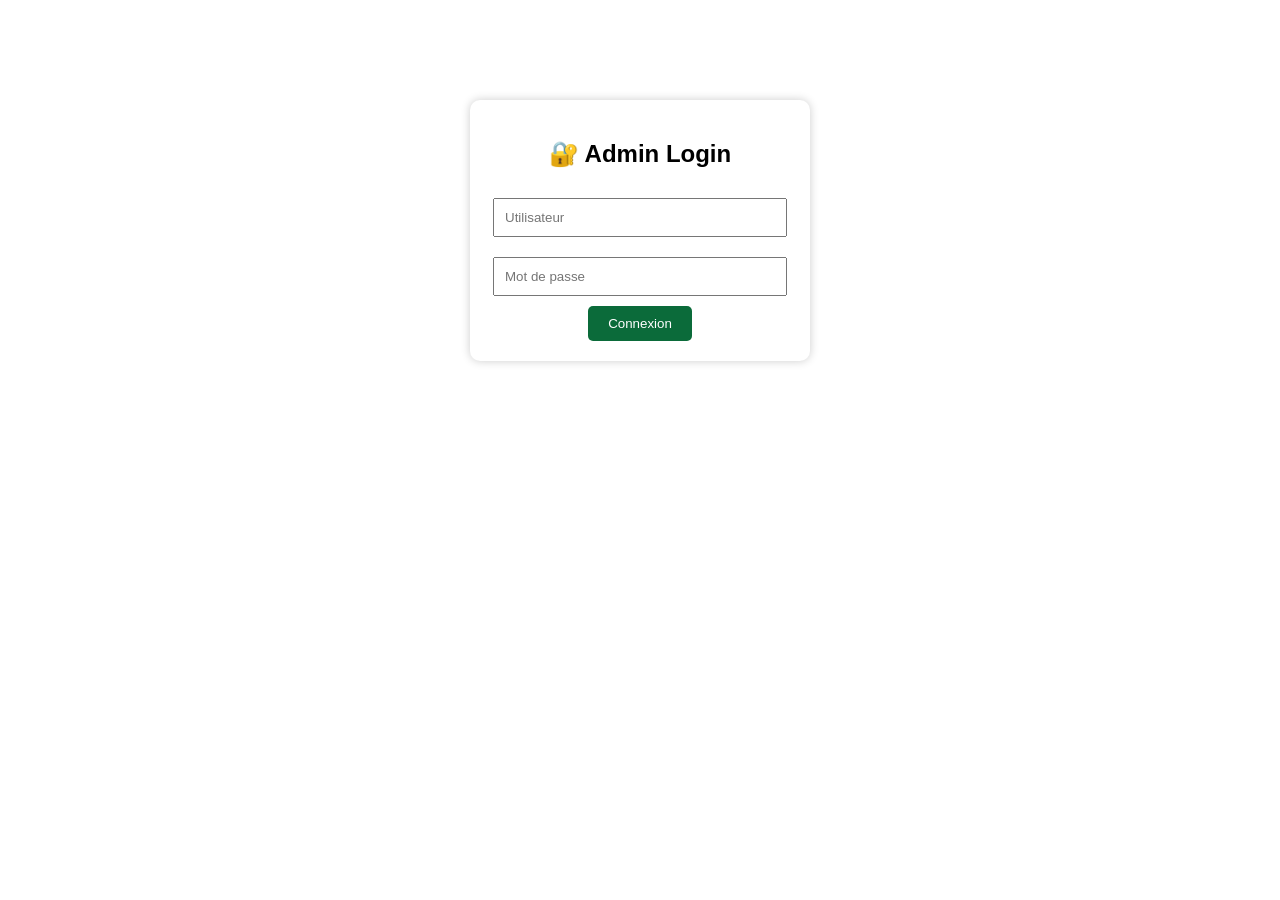
<file: admin-login.html>
<!DOCTYPE html>
<html lang="fr">

<head>
    <meta charset="UTF-8">
    <meta name="viewport" content="width=device-width, initial-scale=1.0">
    <title>Connexion Admin</title>
    <link rel="stylesheet" href="style.css">
</head>

<body>

<div class="login-box">

    <h2>🔐 Admin Login</h2>

    <input type="text" id="adminUser" placeholder="Utilisateur">

    <input type="password" id="adminPass" placeholder="Mot de passe">

    <button onclick="connexionAdmin()">
        Connexion
    </button>

</div>

<script src="script.js"></script>

</body>
</html>
</file>
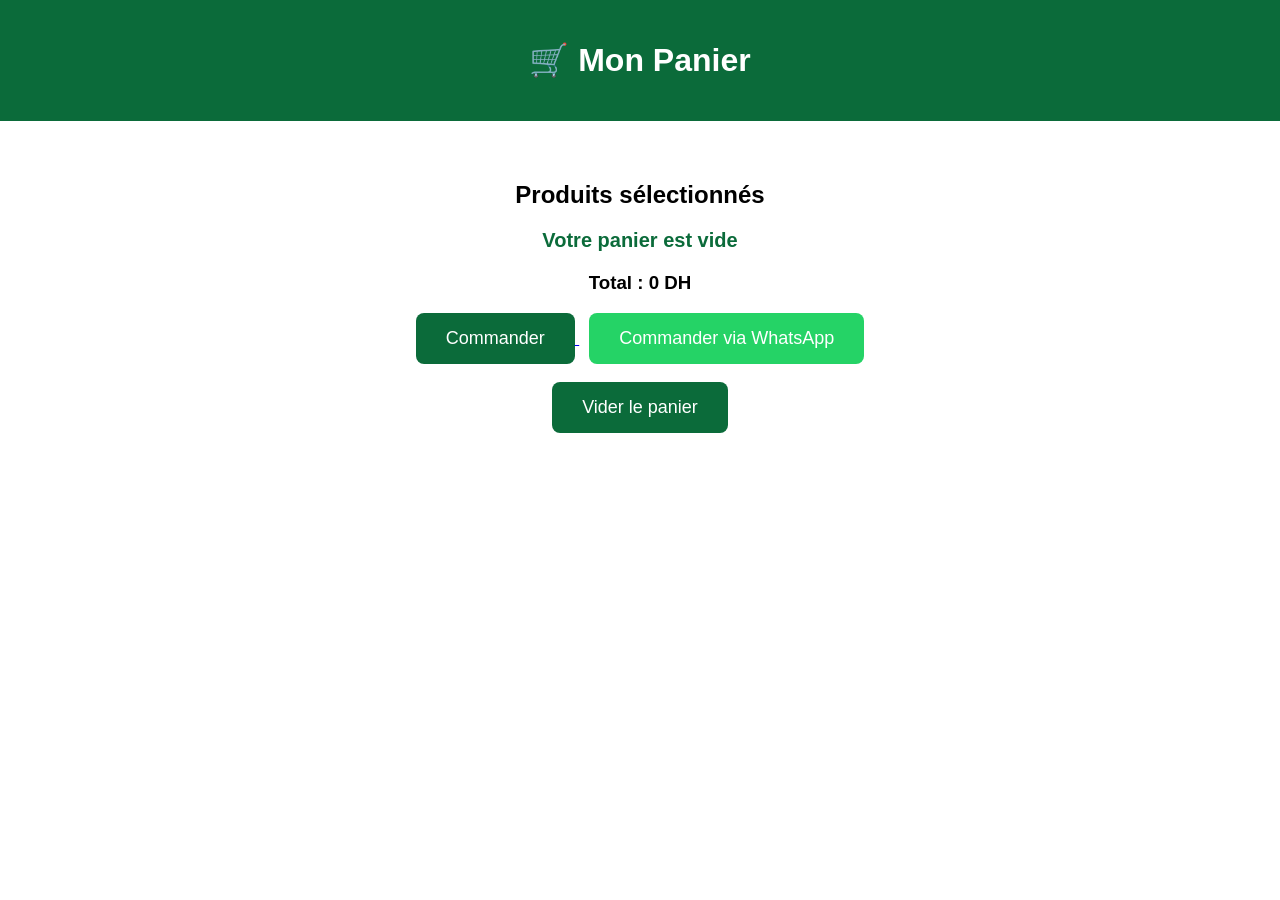
<file: cart.html>
<!DOCTYPE html>
<html lang="fr">
<head>
    <meta charset="UTF-8">
    <meta name="viewport" content="width=device-width, initial-scale=1.0">
    <title>Panier - sports lhb</title>
    <link rel="stylesheet" href="style.css">
</head>
<body>

<header>
    <h1>🛒 Mon Panier</h1>
</header>

<section class="panier-page">
    <h2>Produits sélectionnés</h2>

    <div id="liste-panier"></div>

    <h3 id="total">Total : 0 DH</h3>

    <a href="commande.html">
        <button class="commander">Commander</button>
    </a>

    <button onclick="ouvrirWhatsAppPanier()" class="whatsapp-panier">
        Commander via WhatsApp
    </button>

    <br><br>

    <button onclick="viderPanier()" class="commander">
        Vider le panier
    </button>
</section>
<script src="script.js"></script>
</body>
</html>
</file>
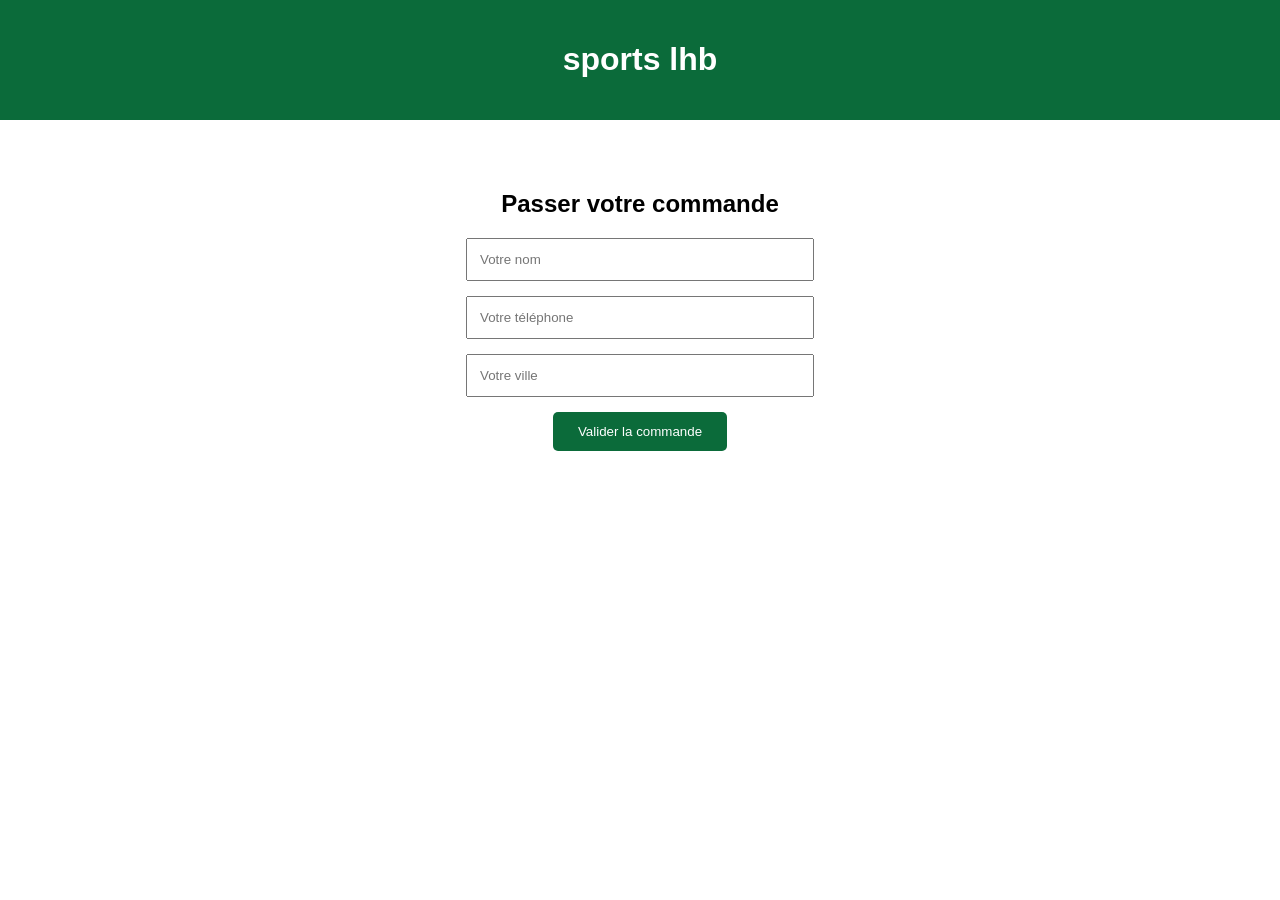
<file: commande.html>
<!DOCTYPE html>
<html lang="fr">
<head>
<meta charset="UTF-8">
<meta name="viewport" content="width=device-width, initial-scale=1.0">
<title>Commande - sports lhb</title>
<link rel="stylesheet" href="style.css">
</head>

<body>

<header>
<h1>sports lhb</h1>
</header>

<section class="commande">
    <h2>Passer votre commande</h2>

    <input type="text" id="clientNom" placeholder="Votre nom">
    <input type="text" id="clientTel" placeholder="Votre téléphone">
    <input type="text" id="clientVille" placeholder="Votre ville">

    <button onclick="validerCommande()">
        Valider la commande
    </button>
</section>

<script src="script.js"></script>

</body>
</html>
</file>
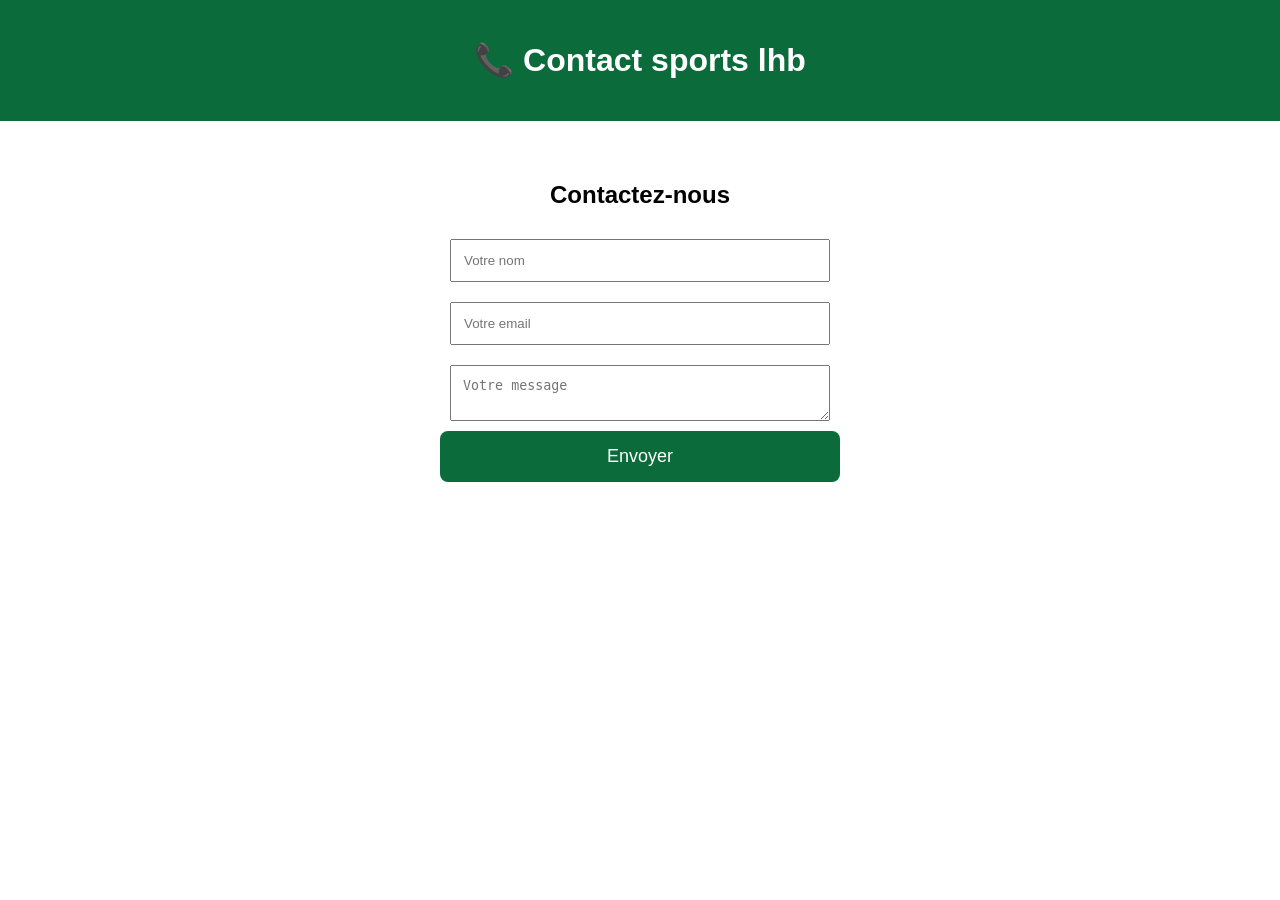
<file: contact.html>
<!DOCTYPE html>
<html lang="fr">
<head>
<meta charset="UTF-8">
<meta name="viewport" content="width=device-width, initial-scale=1.0">
<title>Contact - sports lhb</title>
<link rel="stylesheet" href="style.css">
</head>

<body>

<header>
    <h1>📞 Contact sports lhb</h1>
</header>

<section class="contact-page">

    <h2>Contactez-nous</h2>

    <form>

        <input type="text" placeholder="Votre nom">

        <input type="email" placeholder="Votre email">

        <textarea placeholder="Votre message"></textarea>

        <button type="submit">
            Envoyer
        </button>

    </form>

</section>

</body>
</html>
</file>
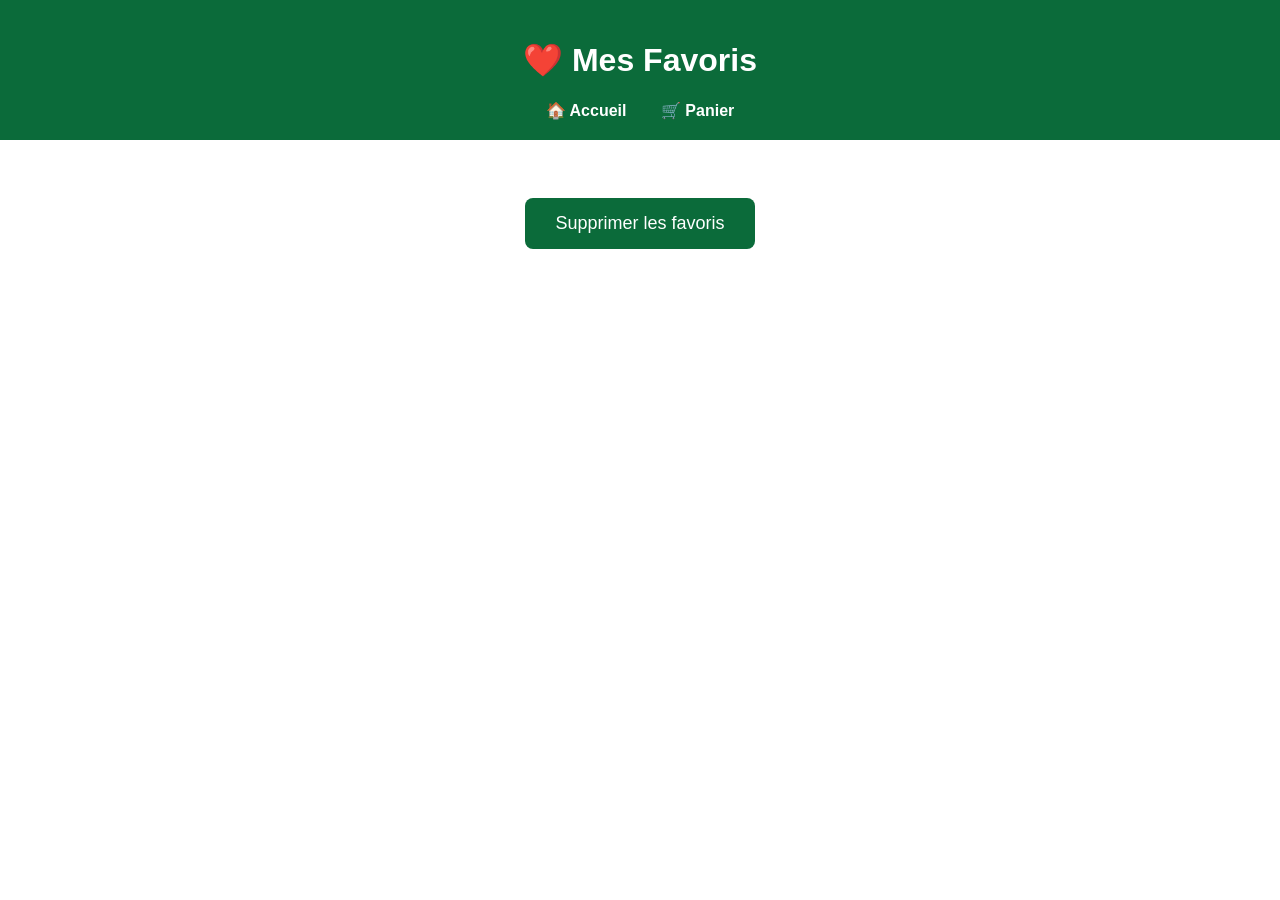
<file: favoris.html>
<!DOCTYPE html>
<html lang="fr">

<head>
    <meta charset="UTF-8">
    <meta name="viewport" content="width=device-width, initial-scale=1.0">
    <title>Mes Favoris</title>
    <link rel="stylesheet" href="style.css">
</head>

<body>

<header>
    <h1>❤️ Mes Favoris</h1>

    <nav>
        <a href="index.html">🏠 Accueil</a>
        <a href="cart.html">🛒 Panier</a>
    </nav>
</header>

<section class="panier-page">

    <div id="liste-favoris">
    </div>

    <br>

    <button class="commander" onclick="viderFavoris()">
        Supprimer les favoris
    </button>

</section>

<script src="script.js"></script>

</body>
</html>
</file>
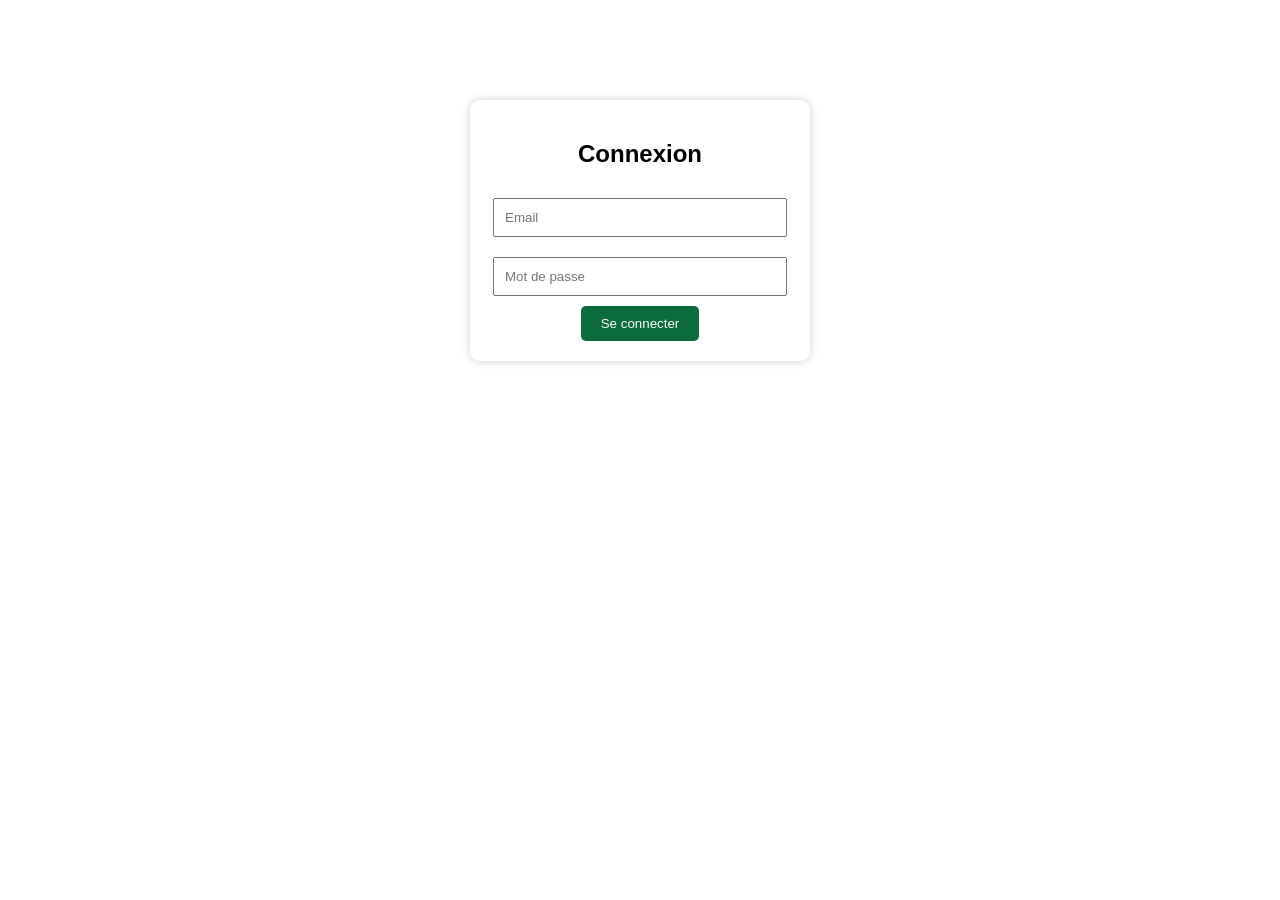
<file: login.html>
<!DOCTYPE html>
<html lang="fr">
<head>
<meta charset="UTF-8">
<meta name="viewport" content="width=device-width, initial-scale=1.0">
<title>Connexion</title>
<link rel="stylesheet" href="style.css">
</head>

<body>

<div class="login-box">

<h2>Connexion</h2>

<input type="email" placeholder="Email">

<input type="password" placeholder="Mot de passe">

<button onclick="window.location.href='profil.html'">
Se connecter
</button>

</div>

</body>
</html>
</file>
<file: style.css>
body{
    margin:0;
    font-family:Arial, sans-serif;
    background:#fff;
}

/* HEADER */

header{
    background:#0b6b3a;
    color:white;
    padding:20px;
    text-align:center;
}

.logo-site{
    display:flex;
    justify-content:center;
    align-items:center;
    margin-bottom:15px;
}

.logo-site img{
    width:220px;
    height:auto;
    object-fit:contain;
}

nav{
    margin-top:15px;
}

nav a{
    color:white;
    text-decoration:none;
    margin:0 15px;
    font-weight:bold;
}

nav button,
#panier{
    cursor:pointer;
}

/* HERO */

.hero{
    background-image:url("images/cover-sports.png.png");
    background-size:cover;
    background-position:center;
    background-repeat:no-repeat;
    color:white;
    text-align:center;
    padding:230px 20px;
}

.hero h2,
.hero p{
    text-shadow:0 2px 8px rgba(0,0,0,0.8);
}

.hero-btn{
    display:inline-block;
    margin-top:20px;
    padding:12px 25px;
    background:#0b6b3a;
    color:white;
    text-decoration:none;
    border-radius:6px;
    font-weight:bold;
}

/* INTRO */

.intro{
    text-align:center;
    padding:30px 20px;
}

/* SEARCH */

.search-box{
    text-align:center;
    margin:30px;
}

.search-box input{
    width:300px;
    padding:12px;
    border:1px solid #ccc;
    border-radius:5px;
}

.search-box button{
    padding:12px 20px;
    background:#0b6b3a;
    color:white;
    border:none;
    border-radius:5px;
    cursor:pointer;
}

/* CATEGORIES */

.categories{
    text-align:center;
    padding:40px;
}

.cat-container{
    display:flex;
    justify-content:center;
    gap:20px;
    flex-wrap:wrap;
}

.cat-card{
    background:#0b6b3a;
    color:white;
    padding:20px 40px;
    border-radius:10px;
    font-size:20px;
    font-weight:bold;
}

/* PRODUCTS */

.products{
    padding:40px;
    text-align:center;
}

.product-container{
    display:flex;
    justify-content:center;
    gap:25px;
    flex-wrap:wrap;
}

.product{
    background:white;
    border:1px solid #ddd;
    width:260px;
    padding:15px;
    border-radius:12px;
    box-shadow:0 0 10px rgba(0,0,0,0.2);
    text-align:center;
}

.product img{
    width:100%;
    height:180px;
    object-fit:contain;
    border-radius:10px;
    display:block;
}

.product button{
    background:#0b6b3a;
    color:white;
    border:none;
    padding:10px 15px;
    margin:5px;
    cursor:pointer;
    border-radius:5px;
}

.details-btn{
    display:inline-block;
    margin-top:10px;
    background:#222;
    color:white;
    padding:10px 18px;
    border-radius:5px;
    text-decoration:none;
    border:none;
    cursor:pointer;
}

.note{
    color:orange;
    font-size:22px;
    margin:10px 0;
}

.promo{
    color:red;
    font-weight:bold;
}

/* ADMIN / COMMANDE */

.commande{
    text-align:center;
    padding:50px;
}

.commande input,
.commande textarea{
    display:block;
    width:320px;
    margin:15px auto;
    padding:12px;
}

.commande button{
    background:#0b6b3a;
    color:white;
    border:none;
    padding:12px 25px;
    border-radius:5px;
    cursor:pointer;
}

/* STATS */

.stats{
    display:flex;
    justify-content:center;
    gap:20px;
    flex-wrap:wrap;
    margin:30px 0;
}

.stat-card{
    background:#0b7a33;
    color:white;
    padding:20px 30px;
    border-radius:12px;
    font-size:22px;
    font-weight:bold;
}

.stat-card-large{
    max-width:360px;
}

.commande-card{
    max-width:850px;
    margin:18px auto;
    padding:18px;
    background:white;
    border:1px solid #d8eadf;
    border-radius:10px;
    box-shadow:0 0 8px rgba(0,0,0,0.12);
    text-align:left;
}

.commande-card h3{
    color:#0b6b3a;
    margin-top:0;
}

.commande-details{
    margin:15px 0;
    padding:12px;
    background:#f4fbf7;
    border-radius:8px;
}

.commande-details h4{
    margin:0 0 10px;
    color:#0b6b3a;
}

.commande-produit{
    display:flex;
    align-items:center;
    gap:12px;
    padding:10px 0;
    border-top:1px solid #d8eadf;
}

.commande-produit:first-of-type{
    border-top:none;
}

.commande-produit img{
    width:70px;
    height:60px;
    object-fit:contain;
    border-radius:6px;
    background:white;
}

.commande-produit p,
.commande-vide{
    margin:5px 0 0;
}

/* PAGES */

.panier-page,
.contact-page,
.produit-page{
    text-align:center;
    padding:40px;
}

.produit-page img{
    max-width:400px;
    width:90%;
    border-radius:12px;
}

.info-produit{
    max-width:600px;
    margin:auto;
}

.info-produit input,
.info-produit select{
    width:90%;
    max-width:360px;
    display:block;
    margin:12px auto;
    padding:12px;
    border:1px solid #d8eadf;
    border-radius:6px;
}

.moyenne-avis{
    color:#0b6b3a;
    font-weight:bold;
    font-size:18px;
}

.avis-client{
    max-width:520px;
    margin:12px auto;
    padding:14px;
    background:#f4fbf7;
    border:1px solid #d8eadf;
    border-radius:8px;
    text-align:left;
}

.avis-entete{
    display:flex;
    justify-content:space-between;
    gap:12px;
    color:#0b6b3a;
    font-weight:bold;
}

.avis-client p,
.avis-vide{
    margin:8px 0 0;
}

.contact-page form{
    display:flex;
    flex-direction:column;
    width:400px;
    margin:auto;
}

.contact-page input,
.contact-page textarea{
    margin:10px;
    padding:12px;
}

.contact-page button,
.commander{
    background:#0b6b3a;
    color:white;
    border:none;
    padding:15px 30px;
    border-radius:8px;
    cursor:pointer;
    font-size:18px;
}

.whatsapp-panier{
    background:#25D366;
    color:white;
    border:none;
    padding:15px 30px;
    border-radius:8px;
    cursor:pointer;
    font-size:18px;
    margin-left:10px;
}

.whatsapp-panier:hover{
    background:#1da851;
}

.panier-ligne{
    display:flex;
    align-items:center;
    justify-content:space-between;
    gap:20px;
    max-width:850px;
    margin:15px auto;
    padding:15px;
    background:white;
    border:1px solid #d8eadf;
    border-radius:10px;
    box-shadow:0 0 8px rgba(0,0,0,0.12);
    text-align:left;
}

.panier-ligne img{
    width:110px;
    height:90px;
    object-fit:contain;
    border-radius:8px;
    background:#fff;
}

.panier-info{
    flex:1;
}

.panier-info h3{
    margin:0 0 8px;
    color:#0b6b3a;
}

.panier-info p{
    margin:0 0 6px;
}

.panier-actions{
    display:flex;
    align-items:center;
    gap:8px;
    flex-wrap:wrap;
    justify-content:flex-end;
}

.panier-actions button{
    background:#0b6b3a;
    color:white;
    border:none;
    min-width:38px;
    padding:10px 12px;
    border-radius:6px;
    cursor:pointer;
    font-weight:bold;
}

.panier-actions span{
    min-width:28px;
    text-align:center;
    font-weight:bold;
}

.panier-actions .supprimer-panier{
    background:#b3261e;
}

.panier-vide{
    color:#0b6b3a;
    font-size:20px;
    font-weight:bold;
}

/* LOGIN */

.login-box{
    width:300px;
    margin:100px auto;
    background:white;
    padding:20px;
    border-radius:10px;
    box-shadow:0 0 10px rgba(0,0,0,0.2);
    text-align:center;
}

.login-box input{
    width:90%;
    padding:10px;
    margin:10px 0;
}

.login-box button{
    background:#0b6b3a;
    color:white;
    padding:10px 20px;
    border:none;
    border-radius:5px;
    cursor:pointer;
}

/* PROFIL */

.photo-profil{
    width:120px;
    height:120px;
    border-radius:50%;
    object-fit:cover;
    display:block;
    margin:0 auto 15px;
    border:3px solid #0a6b37;
}

/* BOUTONS */

.btn-retour{
    display:inline-block;
    margin:20px;
    padding:12px 20px;
    background:#0b6e32;
    color:white;
    text-decoration:none;
    border-radius:8px;
    font-weight:bold;
}

.btn-retour:hover{
    background:#095726;
}

/* WHATSAPP */

.whatsapp-btn{
    position:fixed;
    bottom:20px;
    right:20px;
    width:60px;
    height:60px;
    background:#25D366;
    color:white;
    border-radius:50%;
    display:flex;
    justify-content:center;
    align-items:center;
    text-decoration:none;
    font-size:30px;
    box-shadow:0 0 10px rgba(0,0,0,0.3);
    z-index:1000;
}

/* FOOTER */

footer{
    background:#111;
    color:white;
    text-align:center;
    padding:30px;
    margin-top:50px;
}

footer h3{
    margin-bottom:15px;
}

/* DARK MODE */

.dark{
    background:#111;
    color:white;
}

.dark .product,
.dark .login-box,
.dark .panier-page,
.dark .contact-page,
.dark .commande,
.dark .search-box,
.dark .commande-card{
    background:#222;
    color:white;
}

.dark .commande-details{
    background:#333;
}

.dark .avis-client{
    background:#333;
    color:white;
}

.dark input,
.dark textarea{
    background:#333;
    color:white;
    border:1px solid #555;
}

/* MOBILE */

@media(max-width:768px){

    nav a{
        display:block;
        margin:10px 0;
    }

    .logo-site img{
        width:160px;
    }

    .hero{
        padding:150px 20px;
    }

    .search-box input,
    .commande input,
    .commande textarea,
    .contact-page form{
        width:90%;
    }

    .product{
        width:90%;
    }

    .stat-card{
        width:80%;
        font-size:18px;
    }

    .panier-ligne{
        flex-direction:column;
        align-items:center;
        text-align:center;
    }

    .panier-actions{
        justify-content:center;
    }

    .commande-card{
        text-align:center;
    }

    .commande-produit{
        flex-direction:column;
        text-align:center;
    }
}
</file>
